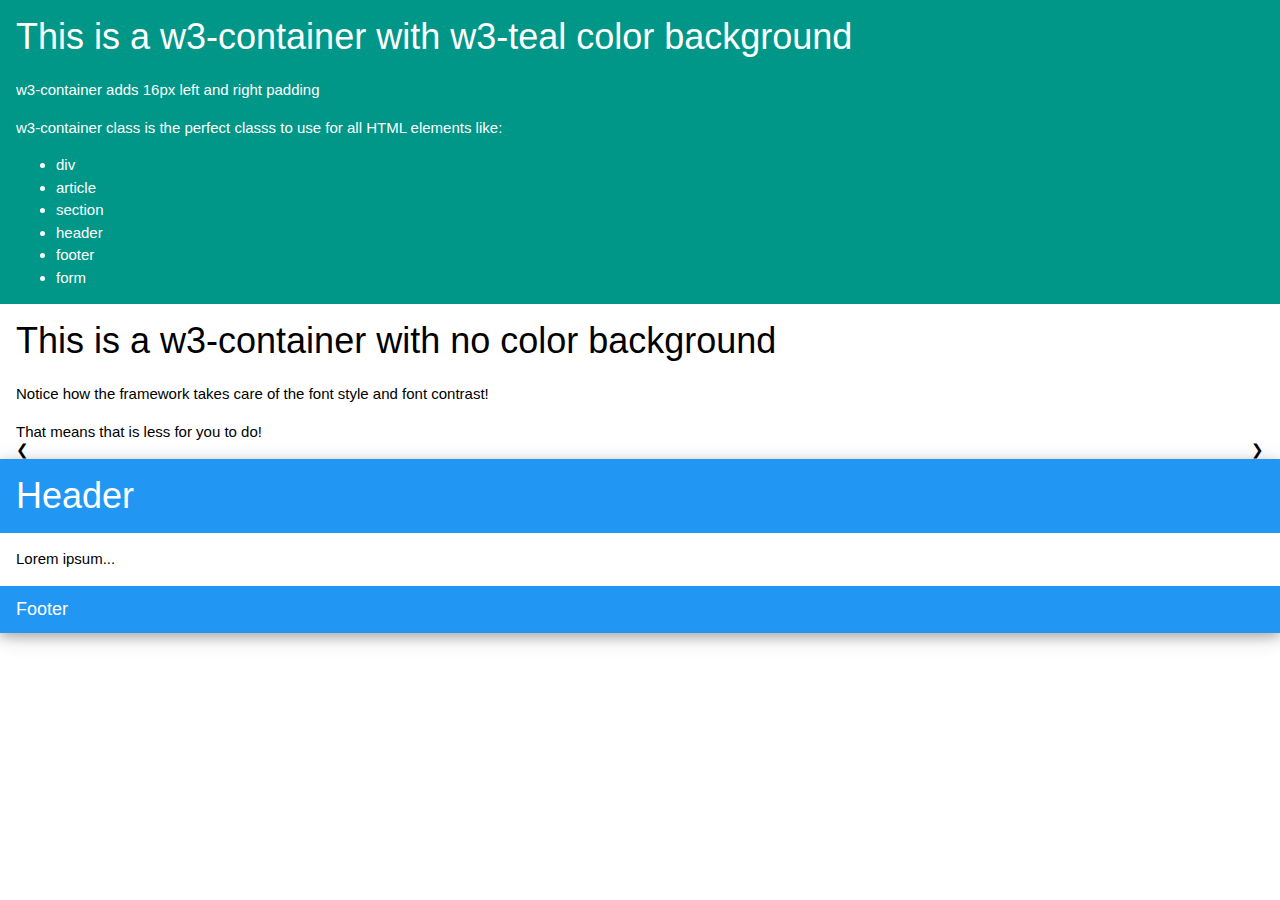
<file: sandbox.html>
<!doctype html>

<html lang="en">

    <head>
        <!-- character encoding -->
        <meta charset="UTF-8">
        <!-- title tag -->
        <title>Sustainble Communities in the 21st Century</title>
        <!-- make web page mobile-friendly -->
        <meta name="viewport" content="width=device-width, initial-scale=1.0">
        <!-- meta description -->
        <meta name="description" content="Learn about sustainble communities in the 21st century. What is a sustainable community? Analyze past and present communities and design communities for the 21st century.">
        <!-- W3.css -->
        <link rel="stylesheet" href="https://www.w3schools.com/w3css/4/w3.css">
        <!-- local W3.css 
<link rel="stylesheet" href="css/w3.css">-->

    </head>

    <body>

        <section class="mySlides" id="1-containers-colors">
            <div class="w3-container w3-teal">
                <h1>This is a w3-container with w3-teal color background</h1>
                <p>w3-container adds 16px left and right padding</p>
                <p>w3-container class is the perfect classs to use for all HTML elements like:</p>
                <ul>
                    <li>div</li>
                    <li>article</li>
                    <li>section</li>
                    <li>header</li>
                    <li>footer</li>
                    <li>form</li>
                </ul>
            </div>
            <div class="w3-container">
                <h1>This is a w3-container with no color background</h1>
                <p>Notice how the framework takes care of the font style and font contrast!</p>
                <p>That means that is less for you to do!</p>
            </div>
        </section>
        
        <section class="mySlides" id="2-panels-cards">
            <div class="w3-panel w3-red">
                <h1>This is a w3-panel class</h1>
                <p>w3-panel adds 16px top and bottom margin and 16px left and right padding</p>
            </div>
            <div class="w3-panel w3-red">
                <h1>This is a w3-panel class</h1>
                <p>w3-panel adds 16px top and bottom margin and 16px left and right padding</p>
            </div>
            <div class="w3-container w3-blue">
                <h1>This is a w3-container class</h1><p>w3-container adds 16px left and right padding</p>
            </div>
            <div class="w3-container w3-green">
                <h1>This is a w3-container class</h1><p>Notice there is no margin between the containers (unlike panels)</p>
            </div>
            
        </section>
        <section class="mySlides" id="3-panels-cards">
        <div class="w3-card w3-blue w3-half">
            
            <h1>this is a w3 card with w3 blue background</h1>
            
            </div>
        </section>
         <section class="mySlides" id="3-panels-cards">
        <div class="w3-card-4 w3-green w3-half">
            
           <p>w3-4 adds box shadow </p>
            
            </div>
        </section>
<div class="w3-card-4">

<header class="w3-container w3-blue">
  <h1>Header</h1>
</header>

<div class="w3-container">
  <p>Lorem ipsum...</p>
</div>

<footer class="w3-container w3-blue">
  <h5>Footer</h5>
</footer>

</div>
        <section class="mySlides" id="4-responsive-layout">
        
        <div class="w3-container w3-red w3-cell">
  <p>Hello W3.CSS Layout.</p>
</div>

<div class="w3-container w3-green w3-cell">
  <p>Hello W3.CSS Layout.</p>
</div>


        
        </section>

        <button class="w3-button w3-display-left" onclick="plusDivs(-1)">&#10094;</button>
        <button class="w3-button w3-display-right" onclick="plusDivs(+1)">&#10095;</button>


        <!-- JavaScript -->
        <script src="js/slideshow.js"></script>

    </body>

</html>
</file>
